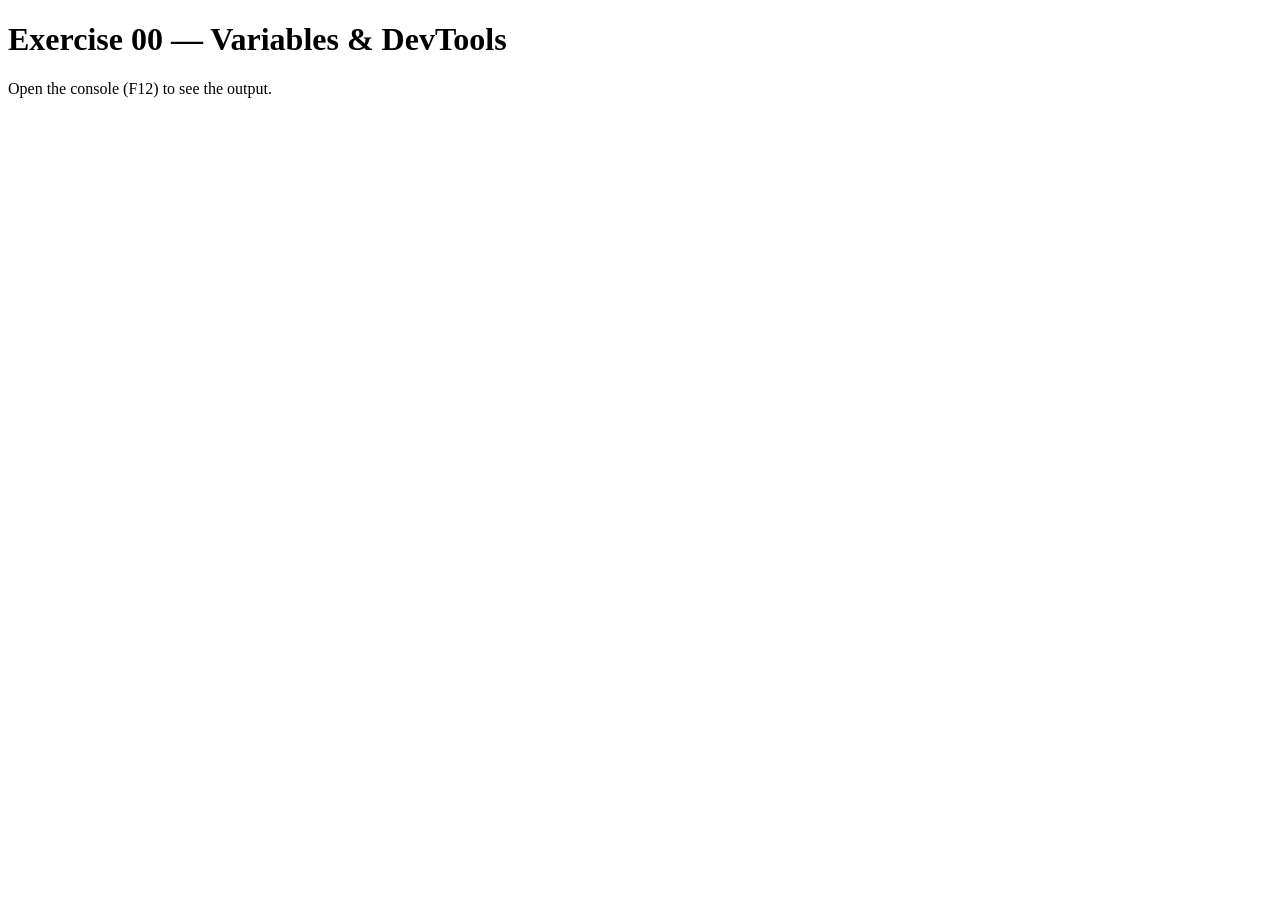
<file: ex00/index.html>
<!DOCTYPE html>
<html lang="en">

<head>
    <meta charset="UTF-8">
    <title>Ex00 - Variables</title>
    <script src="script.js" defer></script>

</head>

<body>
    <h1>Exercise 00 — Variables & DevTools</h1>
    <p>Open the console (F12) to see the output.</p>

</body>

</html>
</file>
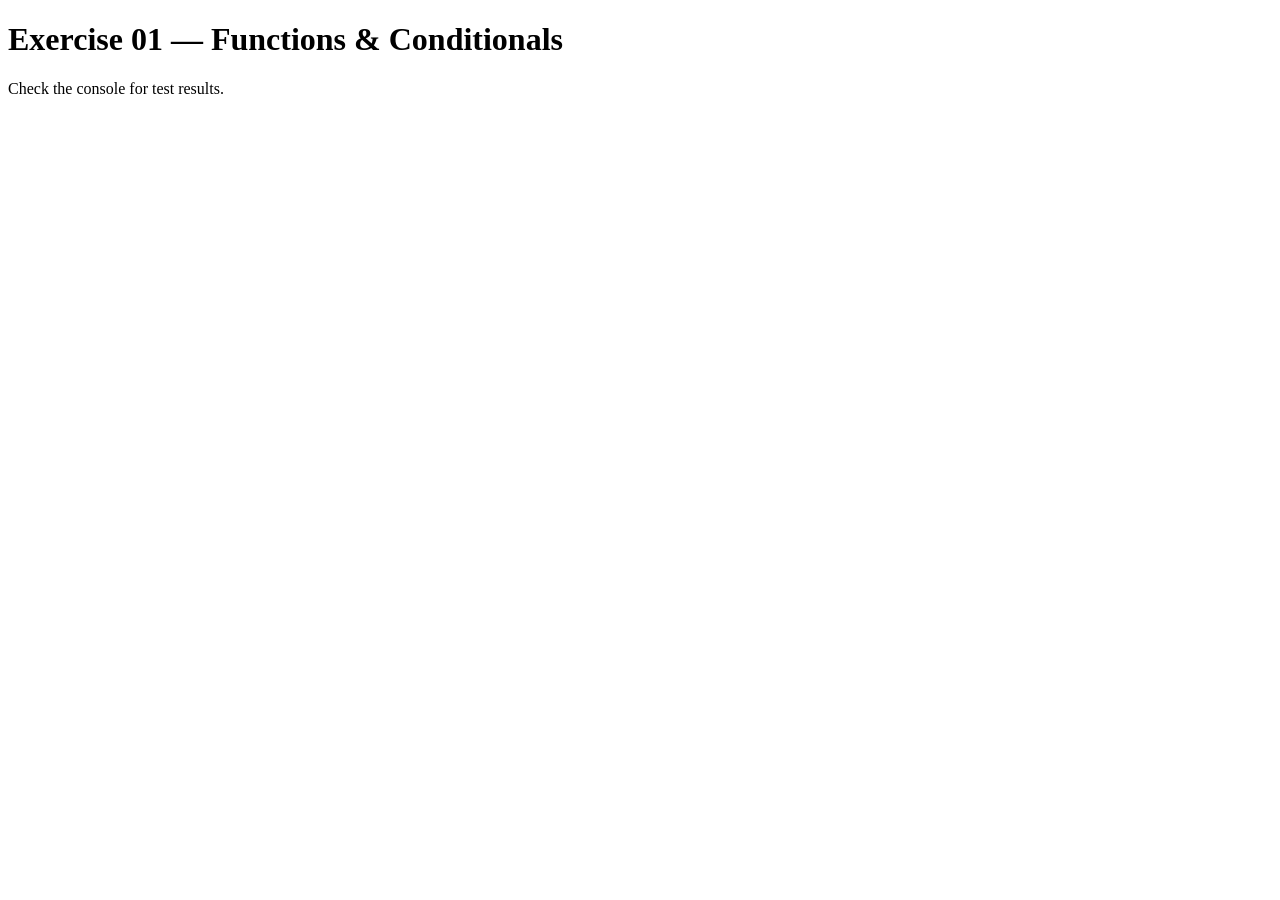
<file: ex01/index.html>
<!DOCTYPE html>
<html lang="en">

<head>
    <meta charset="UTF-8">
    <title>Ex01 - Functions</title>
    <script src="script.js" defer></script>

</head>

<body>
    <h1>Exercise 01 — Functions & Conditionals</h1>
    <p>Check the console for test results.</p>

</body>

</html>
</file>
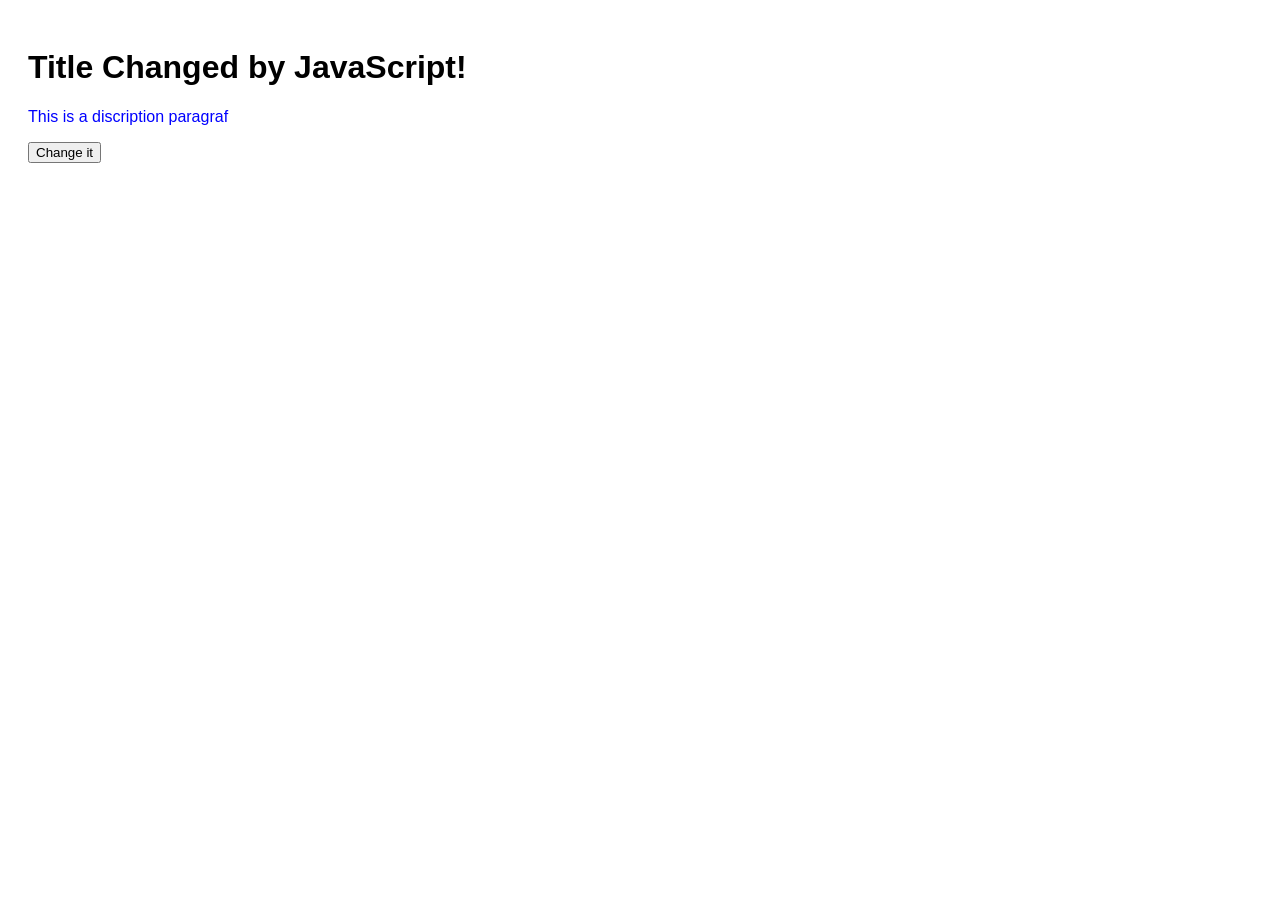
<file: ex02/index.html>
<!DOCTYPE html>
<html lang="en">

<head>
    <meta charset="UTF-8">
    <title>Ex02 - DOM</title>
    <script src="script.js" defer></script>
    <link rel="stylesheet" href="style.css">
</head>

<body>
    <h1 id="title">Original class</h1>
    <p class="description">This is a discription paragraf</p>
    <button id="changeBtn">Change it</button>

</body>

</html>
</file>
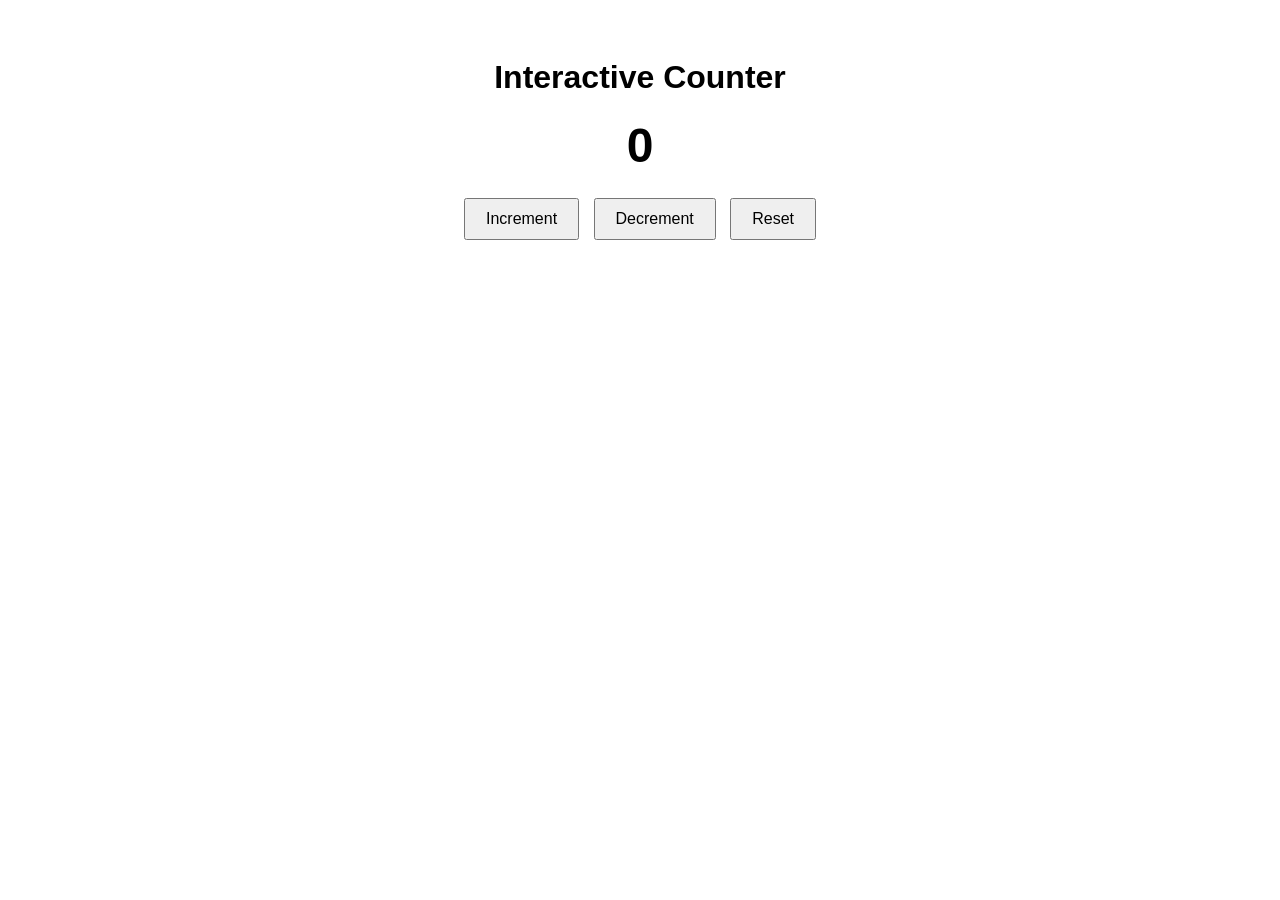
<file: ex03/index.html>
<!DOCTYPE html>
<html lang="en">

<head>
    <meta charset="UTF-8">
    <title>Ex03 - Counter</title>
    <script src="script.js" defer></script>
    <link rel="stylesheet" href="style.css">
</head>

<body>
    <h1>Interactive Counter</h1>
    <p id="countDisplay">0</p>
    <button id="incrementBtn">Increment</button>
    <button id="decrementBtn">Decrement</button>
    <button id="resetBtn">Reset</button>
    

</body>

</html>
</file>
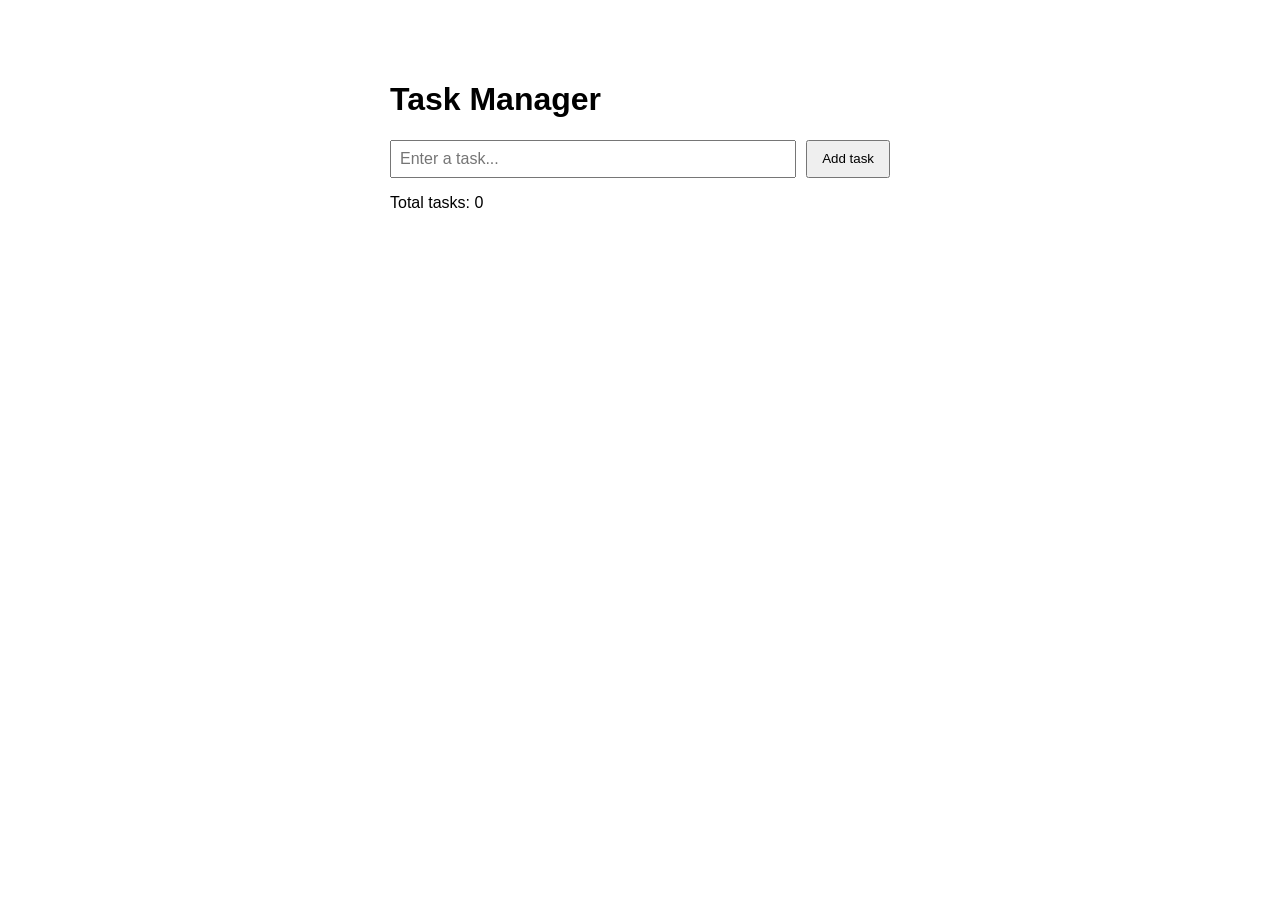
<file: ex04/index.html>
<!DOCTYPE html>
<html lang="en">

<head>
    <meta charset="UTF-8">
    <title>Ex04 - Task Manager</title>
    <script src="script.js" defer></script>
    <link rel="stylesheet" href="style.css">
</head>

<body>
    <h1>Task Manager</h1>
    <div class="input-area">
        <input type="text" id="taskInput" placeholder="Enter a task...">
        <button id="addBtn">Add task</button>
    </div>
    <p id="counter">Total tasks: 0</p>
    <ul id="taskList"></ul>
</body>

</html>
</file>
<file: ex02/style.css>
body{
    font-family: Arial,sans-serif;
    padding: 20px;
}
.active{
    color: rgb(216, 40, 131);
    background-color: rgb(231, 163, 163);
    padding: 10px;
    border-radius: 5px;
}
</file>
<file: ex03/style.css>
body{
    font-family: Arial,sans-serif;
    text-align: center;
    padding: 30px;
}
#countDisplay{
    font-size: 48px;
    font-weight: bold;
    margin: 20px 0;
}
button{
    padding: 10px 20px;
    margin: 5px;
    font-size: 16px;
    cursor: pointer;
}
</file>
<file: ex04/style.css>
body{
    font-family: Arial,sans-serif;
    max-width: 500px;
    margin: 40px auto;
    padding: 20px;
}
.input-area{
    display: flex;
    gap: 10px;
    margin-bottom: 15px;
}
#taskInput{
    flex: 1;
    padding: 8px;
    font-size: 16px;
}
button{
    padding: 8px 14px;
    cursor: pointer;
}
#taskList{
    list-style: none;
    padding: 0;
}
#taskList li{
    display: flex;
    justify-content: space-between;
    align-items: center;
    padding: 10px;
    margin-bottom: 8px;
    background-color: palevioletred;
    border-radius: 5px;
    cursor: pointer;
}
#taskList li.completed span{
    text-decoration: line-through;
    color: gray;
}
.delete-btn{
    background-color: crimson;
    color: aliceblue;
    border: none;
    padding: 4px 8px;
    border-radius: 3px;
}
</file>
